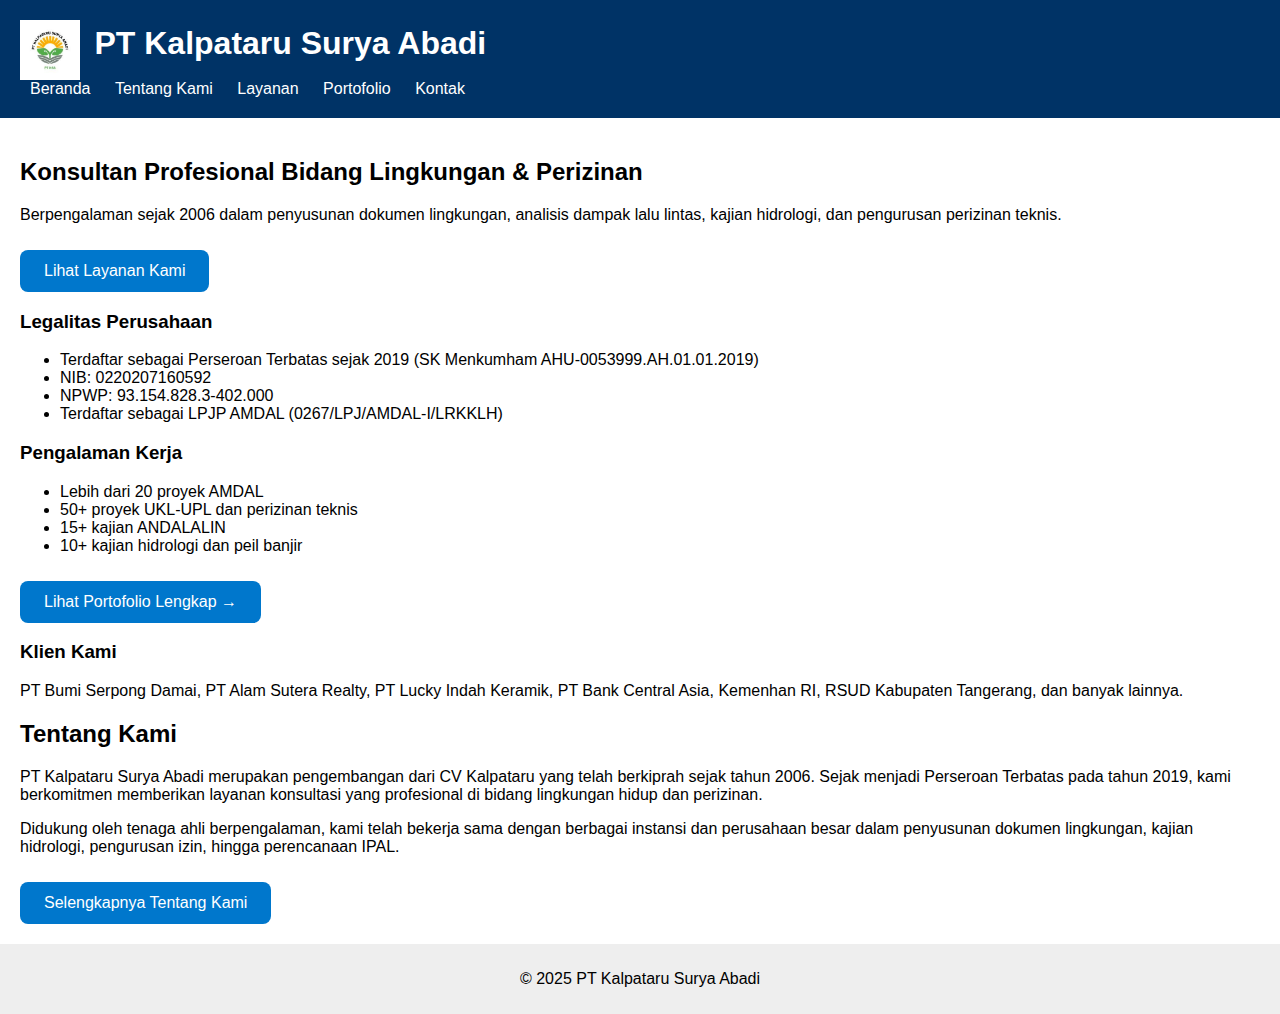
<file: index.html>
<!DOCTYPE html>
<html lang="id">
<head>
  <meta charset="UTF-8">
  <meta name="viewport" content="width=device-width, initial-scale=1.0">
  <title>Index</title>
  <link rel="stylesheet" href="css/style.css">
  <link rel="icon" href="img/logo.jpg" type="image/jpeg">

</head>
<body>
  <div class="wrapper">
  <header>
    <img src="img/logo.jpg" alt="Logo" style="height:60px; vertical-align:middle; margin-right:10px;"> <h1 style="display:inline;">PT Kalpataru Surya Abadi</h1>
    <nav>
      <a href="index.html">Beranda</a>
      <a href="about.html">Tentang Kami</a>
      <a href="services.html">Layanan</a>
      <a href="portfolio.html">Portofolio</a>
      <a href="contact.html">Kontak</a>
    </nav>
  </header>
  <main>
    <section class="hero">
      <h2>Konsultan Profesional Bidang Lingkungan & Perizinan</h2>
      <p>Berpengalaman sejak 2006 dalam penyusunan dokumen lingkungan, analisis dampak lalu lintas, kajian hidrologi, dan pengurusan perizinan teknis.</p>
      <a href="services.html" class="cta-button">Lihat Layanan Kami</a>
    </section>

    <section class="highlights">
      <div class="highlight-card">
        <h3>Legalitas Perusahaan</h3>
        <ul>
          <li>Terdaftar sebagai Perseroan Terbatas sejak 2019 (SK Menkumham AHU-0053999.AH.01.01.2019)</li>
          <li>NIB: 0220207160592</li>
          <li>NPWP: 93.154.828.3-402.000</li>
          <li>Terdaftar sebagai LPJP AMDAL (0267/LPJ/AMDAL-I/LRKKLH)</li>
        </ul>
      </div>

      <div class="highlight-card">
        <h3>Pengalaman Kerja</h3>
        <ul>
          <li>Lebih dari 20 proyek AMDAL</li>
          <li>50+ proyek UKL-UPL dan perizinan teknis</li>
          <li>15+ kajian ANDALALIN</li>
          <li>10+ kajian hidrologi dan peil banjir</li>
        </ul>
        <a href="portfolio.html" class="cta-button">Lihat Portofolio Lengkap →</a>
      </div>

      <div class="highlight-card">
        <h3>Klien Kami</h3>
        <div class="client-logos">
          <p>PT Bumi Serpong Damai, PT Alam Sutera Realty, PT Lucky Indah Keramik, PT Bank Central Asia, Kemenhan RI, RSUD Kabupaten Tangerang, dan banyak lainnya.</p>
        </div>
      </div>
    </section>

    <section class="about-preview">
      <h2>Tentang Kami</h2>
      <p>PT Kalpataru Surya Abadi merupakan pengembangan dari CV Kalpataru yang telah berkiprah sejak tahun 2006. Sejak menjadi Perseroan Terbatas pada tahun 2019, kami berkomitmen memberikan layanan konsultasi yang profesional di bidang lingkungan hidup dan perizinan.</p>
      <p>Didukung oleh tenaga ahli berpengalaman, kami telah bekerja sama dengan berbagai instansi dan perusahaan besar dalam penyusunan dokumen lingkungan, kajian hidrologi, pengurusan izin, hingga perencanaan IPAL.</p>
      <a href="about.html" class="cta-button">Selengkapnya Tentang Kami</a>
    </section>
  </main>
  <footer>
    <p>&copy; 2025 PT Kalpataru Surya Abadi</p>
  </footer>
</div>
</body>
</html>
</file>
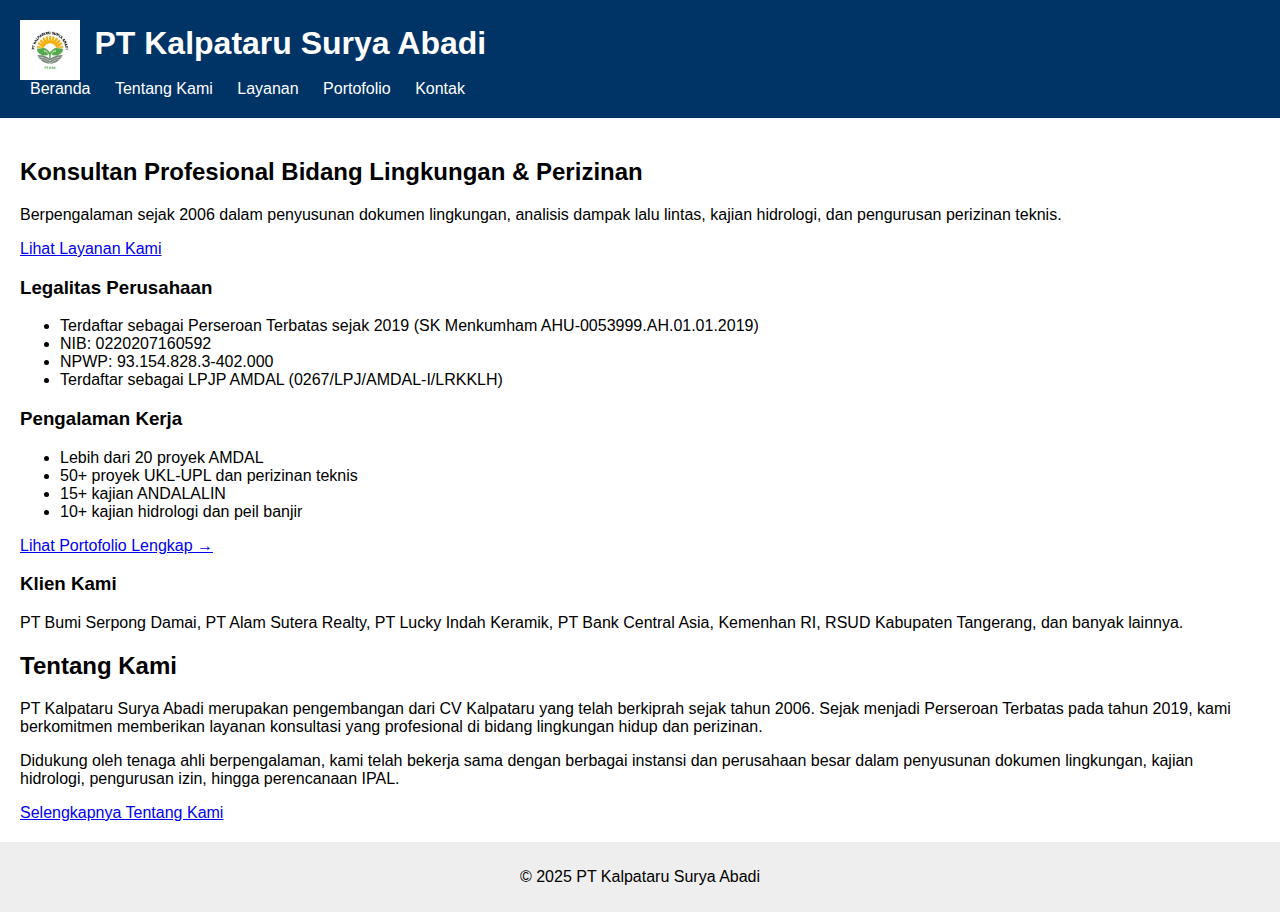
<file: pt-kalpataru-html/index.html>
<!DOCTYPE html>
<html lang="id">
<head>
  <meta charset="UTF-8">
  <meta name="viewport" content="width=device-width, initial-scale=1.0">
  <title>Index</title>
  <link rel="stylesheet" href="css/style.css">
  <link rel="icon" href="img/logo.jpg" type="image/jpeg">

</head>
<body>
  <div class="wrapper">
  <header>
    <img src="img/logo.jpg" alt="Logo" style="height:60px; vertical-align:middle; margin-right:10px;"> <h1 style="display:inline;">PT Kalpataru Surya Abadi</h1>
    <nav>
      <a href="index.html">Beranda</a>
      <a href="about.html">Tentang Kami</a>
      <a href="services.html">Layanan</a>
      <a href="portfolio.html">Portofolio</a>
      <a href="contact.html">Kontak</a>
    </nav>
  </header>
  <main>
    <section class="hero">
      <h2>Konsultan Profesional Bidang Lingkungan & Perizinan</h2>
      <p>Berpengalaman sejak 2006 dalam penyusunan dokumen lingkungan, analisis dampak lalu lintas, kajian hidrologi, dan pengurusan perizinan teknis.</p>
      <a href="services.html" class="cta-button">Lihat Layanan Kami</a>
    </section>

    <section class="highlights">
      <div class="highlight-card">
        <h3>Legalitas Perusahaan</h3>
        <ul>
          <li>Terdaftar sebagai Perseroan Terbatas sejak 2019 (SK Menkumham AHU-0053999.AH.01.01.2019)</li>
          <li>NIB: 0220207160592</li>
          <li>NPWP: 93.154.828.3-402.000</li>
          <li>Terdaftar sebagai LPJP AMDAL (0267/LPJ/AMDAL-I/LRKKLH)</li>
        </ul>
      </div>

      <div class="highlight-card">
        <h3>Pengalaman Kerja</h3>
        <ul>
          <li>Lebih dari 20 proyek AMDAL</li>
          <li>50+ proyek UKL-UPL dan perizinan teknis</li>
          <li>15+ kajian ANDALALIN</li>
          <li>10+ kajian hidrologi dan peil banjir</li>
        </ul>
        <a href="portfolio.html" class="cta-link">Lihat Portofolio Lengkap →</a>
      </div>

      <div class="highlight-card">
        <h3>Klien Kami</h3>
        <div class="client-logos">
          <p>PT Bumi Serpong Damai, PT Alam Sutera Realty, PT Lucky Indah Keramik, PT Bank Central Asia, Kemenhan RI, RSUD Kabupaten Tangerang, dan banyak lainnya.</p>
        </div>
      </div>
    </section>

    <section class="about-preview">
      <h2>Tentang Kami</h2>
      <p>PT Kalpataru Surya Abadi merupakan pengembangan dari CV Kalpataru yang telah berkiprah sejak tahun 2006. Sejak menjadi Perseroan Terbatas pada tahun 2019, kami berkomitmen memberikan layanan konsultasi yang profesional di bidang lingkungan hidup dan perizinan.</p>
      <p>Didukung oleh tenaga ahli berpengalaman, kami telah bekerja sama dengan berbagai instansi dan perusahaan besar dalam penyusunan dokumen lingkungan, kajian hidrologi, pengurusan izin, hingga perencanaan IPAL.</p>
      <a href="about.html" class="cta-button">Selengkapnya Tentang Kami</a>
    </section>
  </main>
  <footer>
    <p>&copy; 2025 PT Kalpataru Surya Abadi</p>
  </footer>
</div>
</body>
</html>
</file>
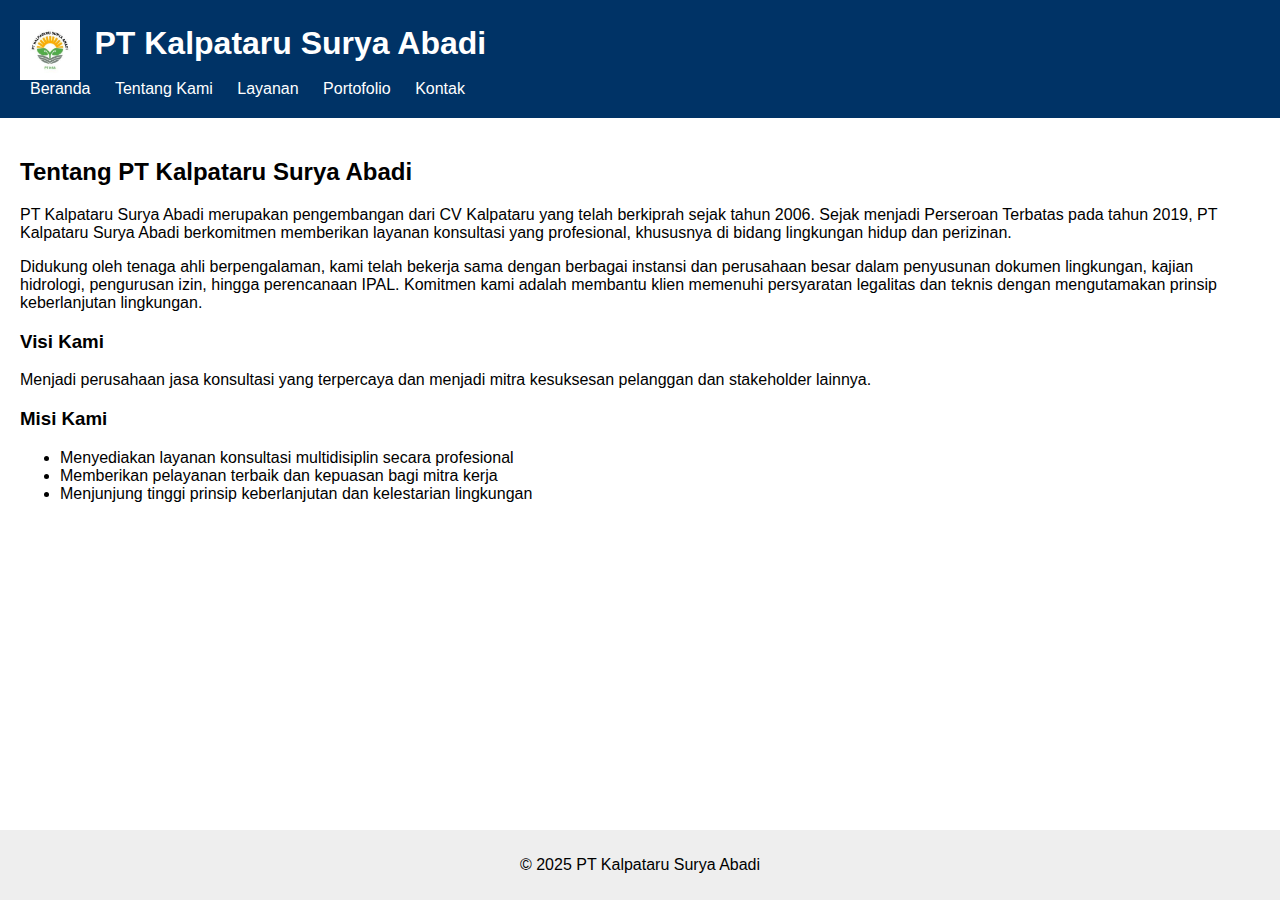
<file: about.html>
<!DOCTYPE html>
<html lang="id">
<head>
  <meta charset="UTF-8">
  <meta name="viewport" content="width=device-width, initial-scale=1.0">
  <title>About</title>
  <link rel="stylesheet" href="css/style.css">
  <link rel="icon" href="img/logo.jpg" type="image/jpeg">

</head>
<body>
  <div class="wrapper">
  <header>
    <img src="img/logo.jpg" alt="Logo" style="height:60px; vertical-align:middle; margin-right:10px;"> <h1 style="display:inline;">PT Kalpataru Surya Abadi</h1>
    <nav>
      <a href="index.html">Beranda</a>
      <a href="about.html">Tentang Kami</a>
      <a href="services.html">Layanan</a>
      <a href="portfolio.html">Portofolio</a>
      <a href="contact.html">Kontak</a>
    </nav>
  </header>
<main>
  <h2>Tentang PT Kalpataru Surya Abadi</h2>
  <p>
    PT Kalpataru Surya Abadi merupakan pengembangan dari CV Kalpataru yang telah berkiprah sejak tahun 2006.
    Sejak menjadi Perseroan Terbatas pada tahun 2019, PT Kalpataru Surya Abadi berkomitmen memberikan layanan konsultasi yang profesional, khususnya di bidang lingkungan hidup dan perizinan.
  </p>
  <p>
    Didukung oleh tenaga ahli berpengalaman, kami telah bekerja sama dengan berbagai instansi dan perusahaan besar dalam penyusunan dokumen lingkungan, kajian hidrologi, pengurusan izin, hingga perencanaan IPAL.
    Komitmen kami adalah membantu klien memenuhi persyaratan legalitas dan teknis dengan mengutamakan prinsip keberlanjutan lingkungan.
  </p>

  <h3>Visi Kami</h3>
  <p>Menjadi perusahaan jasa konsultasi yang terpercaya dan menjadi mitra kesuksesan pelanggan dan stakeholder lainnya.</p>

  <h3>Misi Kami</h3>
  <ul>
    <li>Menyediakan layanan konsultasi multidisiplin secara profesional</li>
    <li>Memberikan pelayanan terbaik dan kepuasan bagi mitra kerja</li>
    <li>Menjunjung tinggi prinsip keberlanjutan dan kelestarian lingkungan</li>
  </ul>
</main>

  <footer>
    <p>&copy; 2025 PT Kalpataru Surya Abadi</p>
  </footer>
  </div>
</body>

</html>
</file>
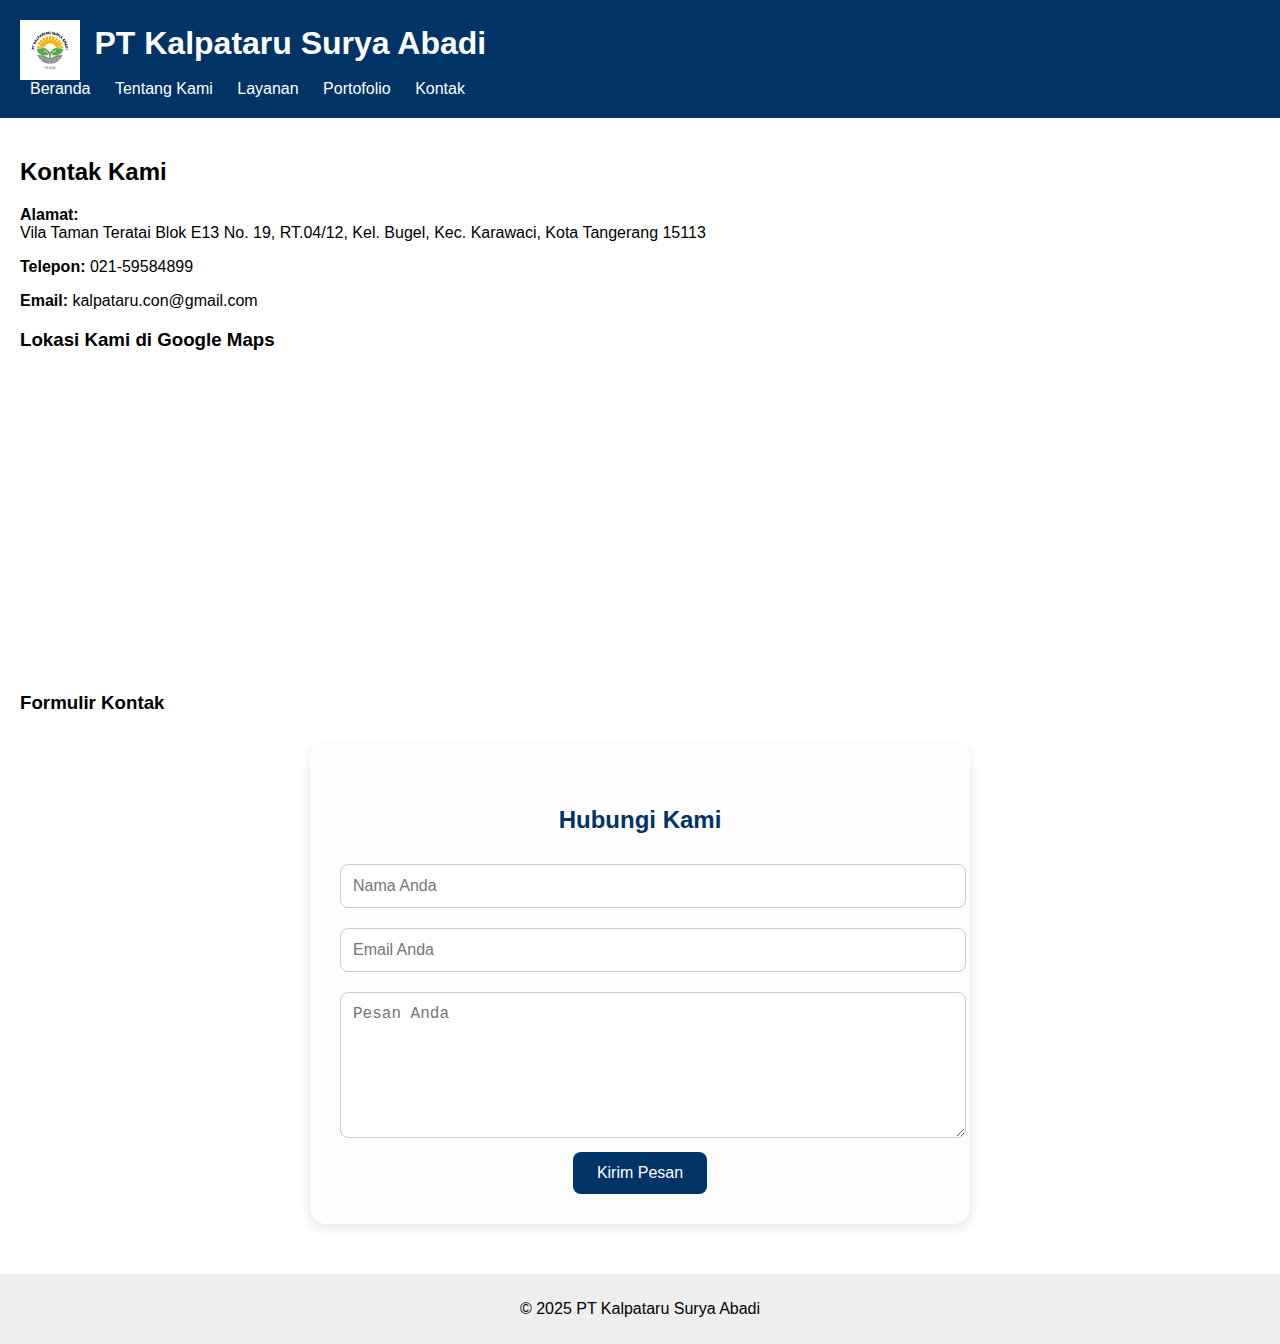
<file: contact.html>
<!DOCTYPE html>
<html lang="id">
<head>
  <meta charset="UTF-8">
  <meta name="viewport" content="width=device-width, initial-scale=1.0">
  <title>Contact</title>
  <link rel="stylesheet" href="css/style.css">
  <link rel="icon" href="img/logo.jpg" type="image/jpeg">

</head>
<body>
  <div class="wrapper">
  <header>
    <img src="img/logo.jpg" alt="Logo" style="height:60px; vertical-align:middle; margin-right:10px;"> <h1 style="display:inline;">PT Kalpataru Surya Abadi</h1>
    <nav>
      <a href="index.html">Beranda</a>
      <a href="about.html">Tentang Kami</a>
      <a href="services.html">Layanan</a>
      <a href="portfolio.html">Portofolio</a>
      <a href="contact.html">Kontak</a>
    </nav>
  </header>
  <main>
  <h2>Kontak Kami</h2>
  <p><strong>Alamat:</strong><br>
    Vila Taman Teratai Blok E13 No. 19, RT.04/12, Kel. Bugel, Kec. Karawaci, Kota Tangerang 15113</p>
  <p><strong>Telepon:</strong> 021-59584899</p>
  <p><strong>Email:</strong> kalpataru.con@gmail.com</p>

  <h3>Lokasi Kami di Google Maps</h3>
  <iframe src="https://www.google.com/maps/embed?pb=!1m14!1m8!1m3!1d247.91407481351166!2d106.604534!3d-6.180894!3m2!1i1024!2i768!4f13.1!3m3!1m2!1s0x2e69fff2bf800e57%3A0x8dc7e1ca8699466a!2sPT.%20KALPATARU%20SURYA%20ABADI!5e0!3m2!1sid!2sid!4v1750832837823!5m2!1sid!2sid" 
  width="100%" height="300" style="border:0;" allowfullscreen="" loading="lazy" referrerpolicy="no-referrer-when-downgrade"></iframe>

  <h3>Formulir Kontak</h3>
  <div class="contact-card">
  <form action="#" method="POST">
    <h4>Hubungi Kami</h4>
    <input type="text" name="name" placeholder="Nama Anda" required>
    <input type="email" name="email" placeholder="Email Anda" required>
    <textarea name="message" placeholder="Pesan Anda" required></textarea>
    <button type="submit">Kirim Pesan</button>
  </form>
</div>

</form>

</main>

  <footer>
    <p>&copy; 2025 PT Kalpataru Surya Abadi</p>
  </footer>
</div>
</body>

</html>
</file>
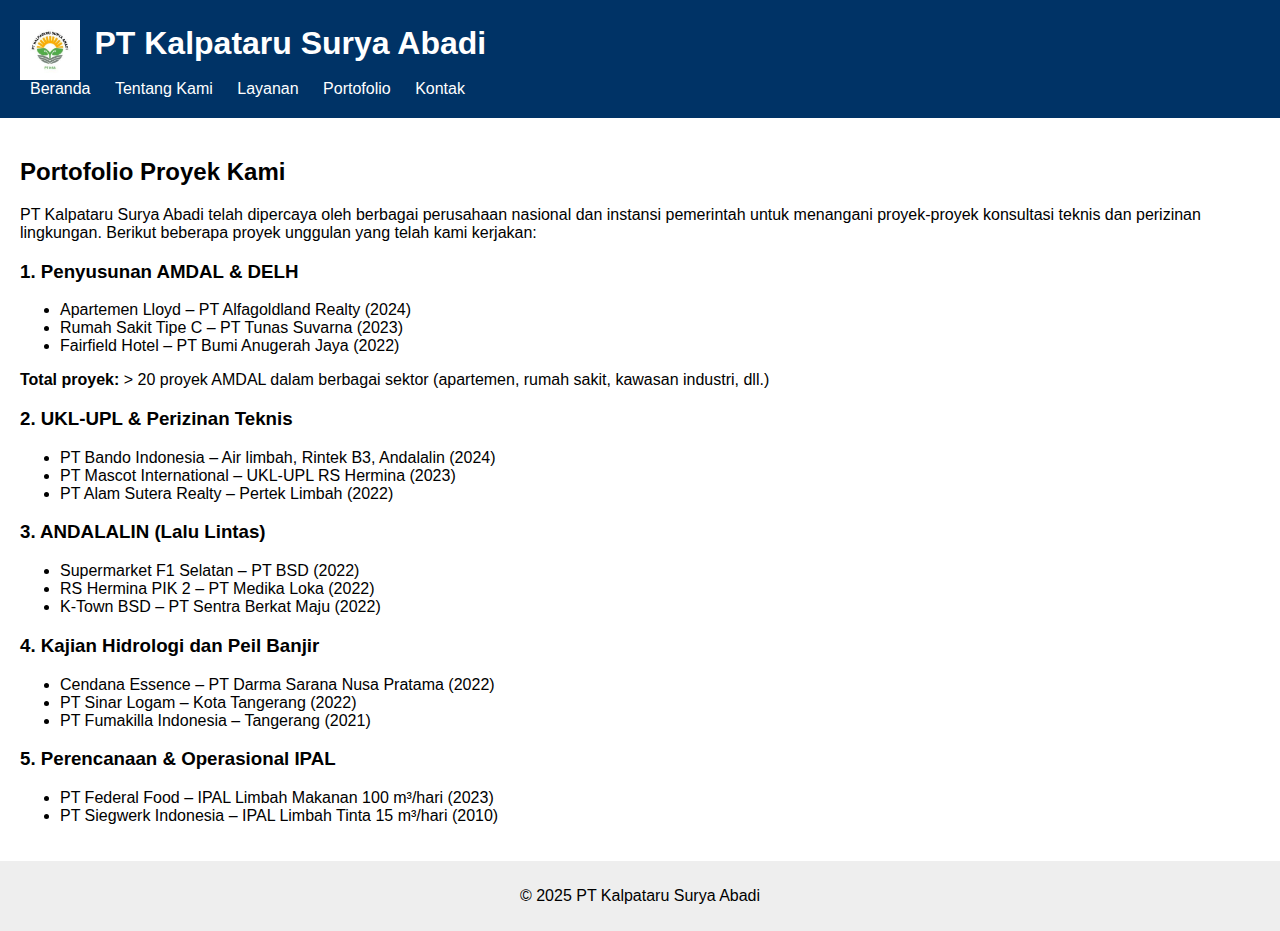
<file: portfolio.html>
<!DOCTYPE html>
<html lang="id">
<head>
  <meta charset="UTF-8">
  <meta name="viewport" content="width=device-width, initial-scale=1.0">
  <title>Portfolio</title>
  <link rel="stylesheet" href="css/style.css">
  <link rel="icon" href="img/logo.jpg" type="image/jpeg">

</head>
<body>
  <div class="wrapper">
  <header>
    <img src="img/logo.jpg" alt="Logo" style="height:60px; vertical-align:middle; margin-right:10px;"> <h1 style="display:inline;">PT Kalpataru Surya Abadi</h1>
    <nav>
      <a href="index.html">Beranda</a>
      <a href="about.html">Tentang Kami</a>
      <a href="services.html">Layanan</a>
      <a href="portfolio.html">Portofolio</a>
      <a href="contact.html">Kontak</a>
    </nav>
  </header>
  <main>
  <h2>Portofolio Proyek Kami</h2>
  <p>
    PT Kalpataru Surya Abadi telah dipercaya oleh berbagai perusahaan nasional dan instansi pemerintah untuk menangani proyek-proyek konsultasi teknis dan perizinan lingkungan. Berikut beberapa proyek unggulan yang telah kami kerjakan:
  </p>

  <h3>1. Penyusunan AMDAL & DELH</h3>
  <ul>
    <li>Apartemen Lloyd – PT Alfagoldland Realty (2024)</li>
    <li>Rumah Sakit Tipe C – PT Tunas Suvarna (2023)</li>
    <li>Fairfield Hotel – PT Bumi Anugerah Jaya (2022)</li>
  </ul>
  <p><strong>Total proyek:</strong> &gt; 20 proyek AMDAL dalam berbagai sektor (apartemen, rumah sakit, kawasan industri, dll.)</p>

  <h3>2. UKL-UPL & Perizinan Teknis</h3>
  <ul>
    <li>PT Bando Indonesia – Air limbah, Rintek B3, Andalalin (2024)</li>
    <li>PT Mascot International – UKL-UPL RS Hermina (2023)</li>
    <li>PT Alam Sutera Realty – Pertek Limbah (2022)</li>
  </ul>

  <h3>3. ANDALALIN (Lalu Lintas)</h3>
  <ul>
    <li>Supermarket F1 Selatan – PT BSD (2022)</li>
    <li>RS Hermina PIK 2 – PT Medika Loka (2022)</li>
    <li>K-Town BSD – PT Sentra Berkat Maju (2022)</li>
  </ul>

  <h3>4. Kajian Hidrologi dan Peil Banjir</h3>
  <ul>
    <li>Cendana Essence – PT Darma Sarana Nusa Pratama (2022)</li>
    <li>PT Sinar Logam – Kota Tangerang (2022)</li>
    <li>PT Fumakilla Indonesia – Tangerang (2021)</li>
  </ul>

  <h3>5. Perencanaan & Operasional IPAL</h3>
  <ul>
    <li>PT Federal Food – IPAL Limbah Makanan 100 m³/hari (2023)</li>
    <li>PT Siegwerk Indonesia – IPAL Limbah Tinta 15 m³/hari (2010)</li>
  </ul>
</main>

  <footer>
    <p>&copy; 2025 PT Kalpataru Surya Abadi</p>
  </footer>
 </div>
</body>
</html>
</file>
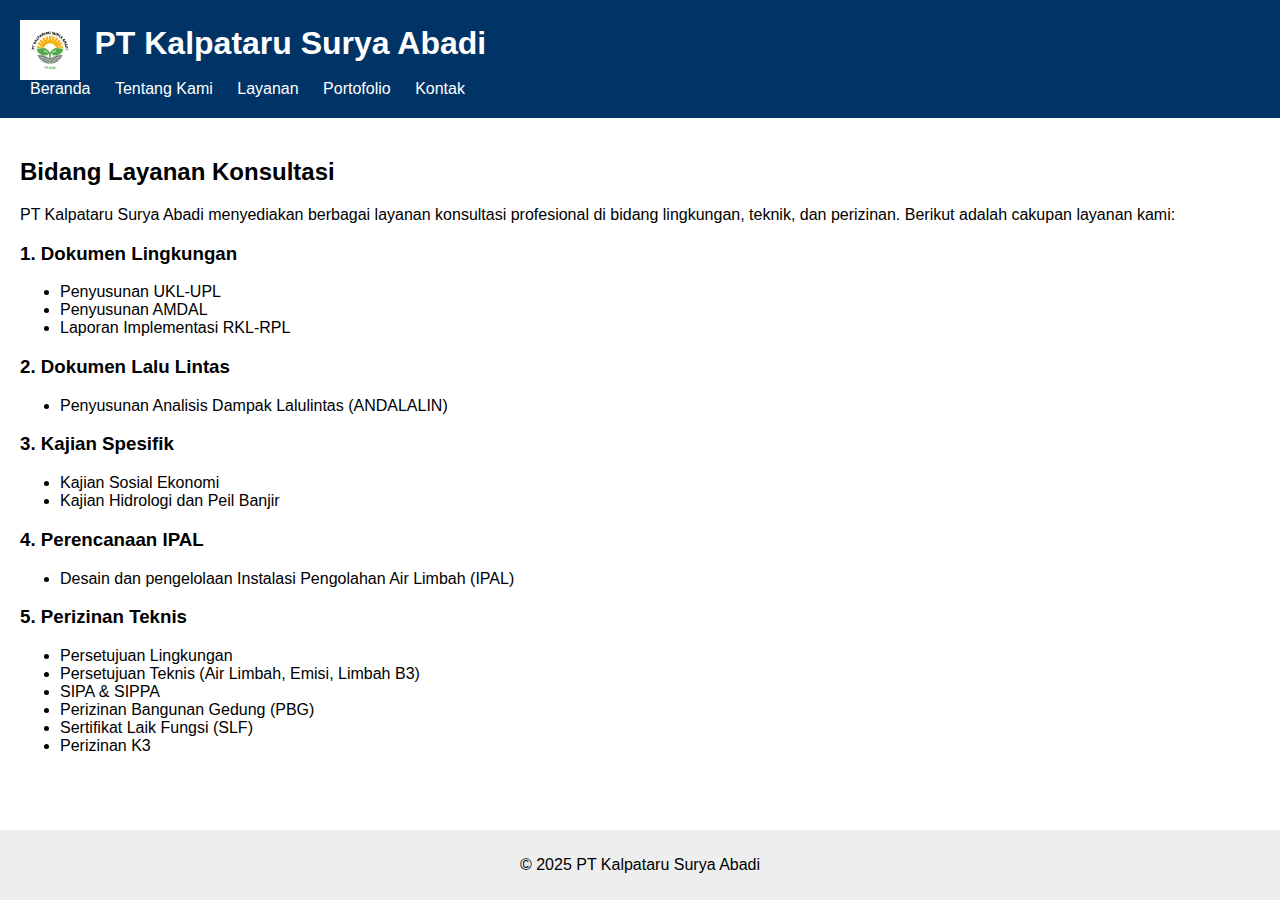
<file: services.html>
<!DOCTYPE html>
<html lang="id">
<head>
  <meta charset="UTF-8">
  <meta name="viewport" content="width=device-width, initial-scale=1.0">
  <title>Services</title>
  <link rel="stylesheet" href="css/style.css">
  <link rel="icon" href="img/logo.jpg" type="image/jpeg">

</head>
<body>
  <div class="wrapper">
  <header>
    <img src="img/logo.jpg" alt="Logo" style="height:60px; vertical-align:middle; margin-right:10px;"> <h1 style="display:inline;">PT Kalpataru Surya Abadi</h1>
    <nav>
      <a href="index.html">Beranda</a>
      <a href="about.html">Tentang Kami</a>
      <a href="services.html">Layanan</a>
      <a href="portfolio.html">Portofolio</a>
      <a href="contact.html">Kontak</a>
    </nav>
  </header>
  <main>
  <h2>Bidang Layanan Konsultasi</h2>
  <p>PT Kalpataru Surya Abadi menyediakan berbagai layanan konsultasi profesional di bidang lingkungan, teknik, dan perizinan. Berikut adalah cakupan layanan kami:</p>

  <h3>1. Dokumen Lingkungan</h3>
  <ul>
    <li>Penyusunan UKL-UPL</li>
    <li>Penyusunan AMDAL</li>
    <li>Laporan Implementasi RKL-RPL</li>
  </ul>

  <h3>2. Dokumen Lalu Lintas</h3>
  <ul>
    <li>Penyusunan Analisis Dampak Lalulintas (ANDALALIN)</li>
  </ul>

  <h3>3. Kajian Spesifik</h3>
  <ul>
    <li>Kajian Sosial Ekonomi</li>
    <li>Kajian Hidrologi dan Peil Banjir</li>
  </ul>

  <h3>4. Perencanaan IPAL</h3>
  <ul>
    <li>Desain dan pengelolaan Instalasi Pengolahan Air Limbah (IPAL)</li>
  </ul>

  <h3>5. Perizinan Teknis</h3>
  <ul>
    <li>Persetujuan Lingkungan</li>
    <li>Persetujuan Teknis (Air Limbah, Emisi, Limbah B3)</li>
    <li>SIPA & SIPPA</li>
    <li>Perizinan Bangunan Gedung (PBG)</li>
    <li>Sertifikat Laik Fungsi (SLF)</li>
    <li>Perizinan K3</li>
  </ul>
</main>

  <footer>
    <p>&copy; 2025 PT Kalpataru Surya Abadi</p>
  </footer>
</div>
</body>
</html>
</file>
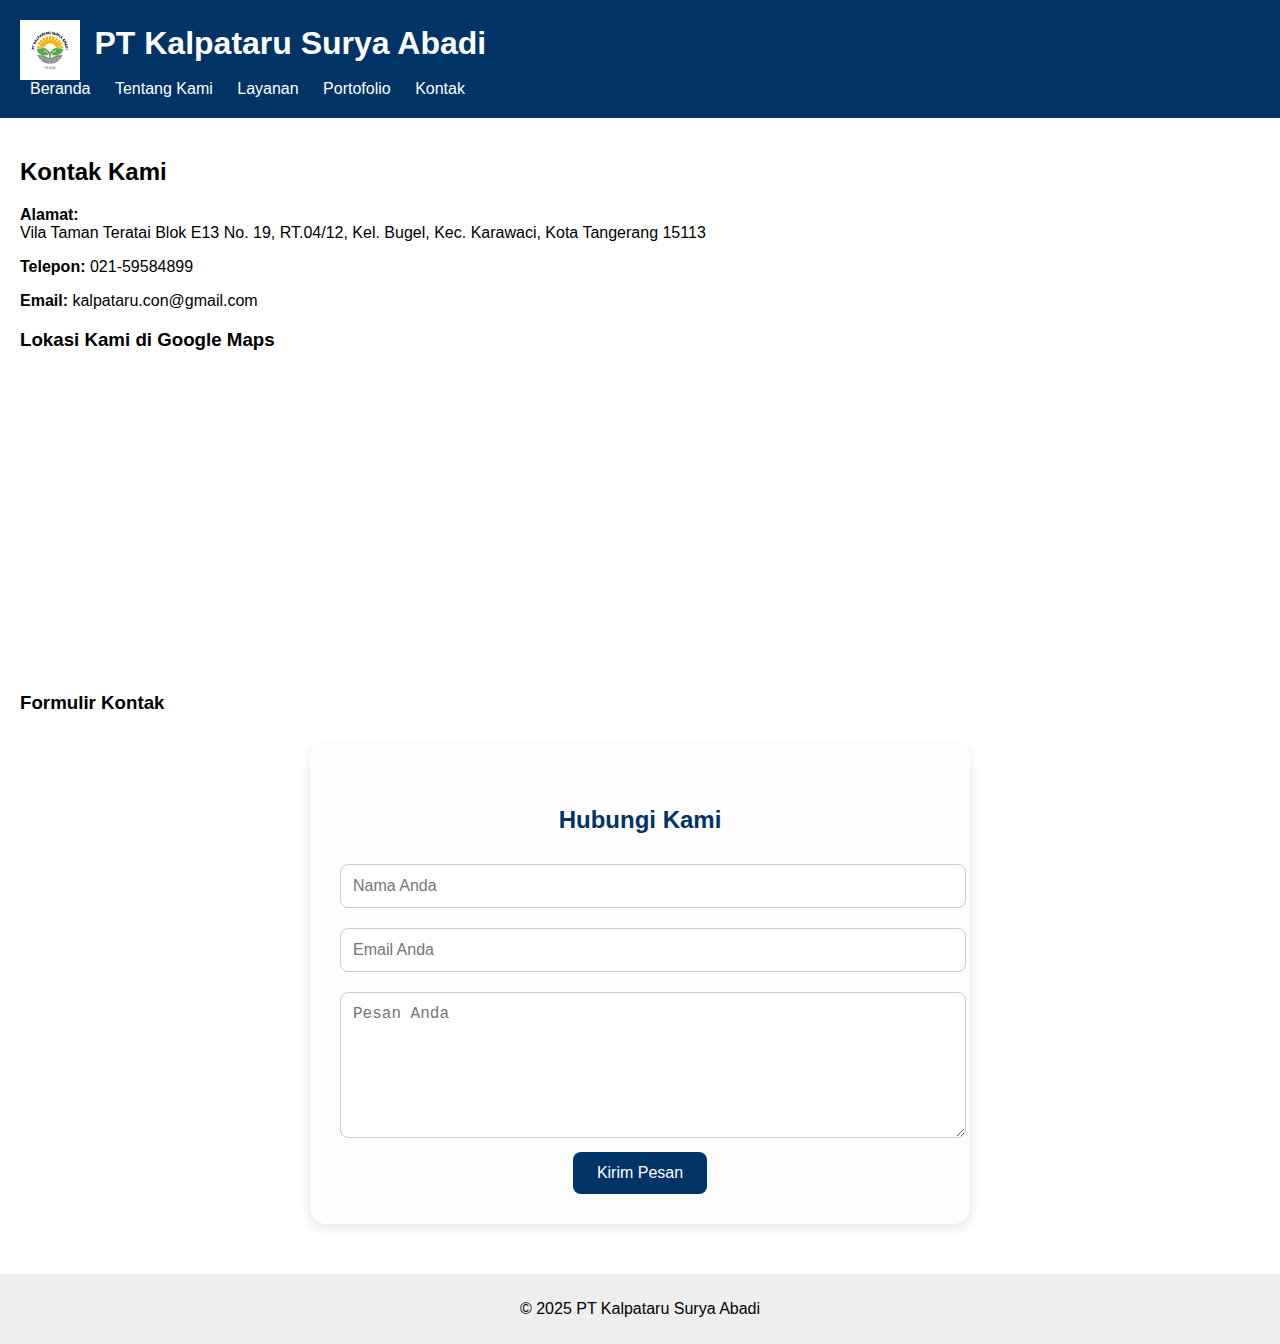
<file: pt-kalpataru-html/contact.html>
<!DOCTYPE html>
<html lang="id">
<head>
  <meta charset="UTF-8">
  <meta name="viewport" content="width=device-width, initial-scale=1.0">
  <title>Contact</title>
  <link rel="stylesheet" href="css/style.css">
  <link rel="icon" href="img/logo.jpg" type="image/jpeg">

</head>
<body>
  <div class="wrapper">
  <header>
    <img src="img/logo.jpg" alt="Logo" style="height:60px; vertical-align:middle; margin-right:10px;"> <h1 style="display:inline;">PT Kalpataru Surya Abadi</h1>
    <nav>
      <a href="index.html">Beranda</a>
      <a href="about.html">Tentang Kami</a>
      <a href="services.html">Layanan</a>
      <a href="portfolio.html">Portofolio</a>
      <a href="contact.html">Kontak</a>
    </nav>
  </header>
  <main>
  <h2>Kontak Kami</h2>
  <p><strong>Alamat:</strong><br>
    Vila Taman Teratai Blok E13 No. 19, RT.04/12, Kel. Bugel, Kec. Karawaci, Kota Tangerang 15113</p>
  <p><strong>Telepon:</strong> 021-59584899</p>
  <p><strong>Email:</strong> kalpataru.con@gmail.com</p>

  <h3>Lokasi Kami di Google Maps</h3>
  <iframe
    src="https://www.google.com/maps/embed?pb=!1m18!1m12!1m3!1d3966.3688609961165!2d106.60750141431246!3d-6.213867995507477!2m3!1f0!2f0!3f0!3m2!1i1024!2i768!4f13.1!3m3!1m2!1s0x2e69fbaaa216db05%3A0x1a7659cc0027b0a4!2sVila%20Taman%20Teratai%2C%20Karawaci%2C%20Tangerang!5e0!3m2!1sid!2sid!4v1685083245612!5m2!1sid!2sid"
    width="100%" height="300" style="border:0;" allowfullscreen="" loading="lazy"></iframe>

  <h3>Formulir Kontak</h3>
  <div class="contact-card">
  <form action="#" method="POST">
    <h4>Hubungi Kami</h4>
    <input type="text" name="name" placeholder="Nama Anda" required>
    <input type="email" name="email" placeholder="Email Anda" required>
    <textarea name="message" placeholder="Pesan Anda" required></textarea>
    <button type="submit">Kirim Pesan</button>
  </form>
</div>

</form>

</main>

  <footer>
    <p>&copy; 2025 PT Kalpataru Surya Abadi</p>
  </footer>
</div>
</body>

</html>
</file>
<file: css/style.css>
/* Pastikan html dan body punya height 100% */
html, body {
  height: 100%;
  margin: 0;
  padding: 0;
  font-family: Arial, sans-serif;
}

/* Bungkus semua isi (header, main, footer) di wrapper */
.wrapper {
  min-height: 100%;
  display: flex;
  flex-direction: column;
}

/* Main akan mengisi ruang fleksibel */
main {
  flex: 1;
  padding: 20px;
}

header {
  background-color: #003366;
  color: white;
  padding: 20px;
}

nav a {
  margin: 0 10px;
  color: white;
  text-decoration: none;
}

footer {
  text-align: center;
  background-color: #eee;
  padding: 10px;
}
@media (max-width: 768px) {
  nav a {
    display: block;
    margin: 10px 0;
  }

  header, footer {
    text-align: center;
  }

  header img {
    display: block;
    margin: 0 auto 10px auto;
  }
  
}
.contact-card {
  max-width: 600px;
  margin: 30px auto;
  background: #fdfdfd;
  box-shadow: 0 4px 12px rgba(0, 0, 0, 0.1);
  border-radius: 16px;
  padding: 30px;
  text-align: center;
}

.contact-card h4 {
  margin-bottom: 20px;
  color: #003366;
  font-size: 24px;
}

.contact-card input,
.contact-card textarea {
  width: 100%;
  padding: 12px;
  margin: 10px 0;
  border: 1px solid #ccc;
  border-radius: 8px;
  font-size: 16px;
}

.contact-card textarea {
  height: 120px;
  resize: vertical;
}

.contact-card button {
  background-color: #003366;
  color: white;
  border: none;
  padding: 12px 24px;
  border-radius: 8px;
  font-size: 16px;
  cursor: pointer;
  transition: background-color 0.3s;
}

.contact-card button:hover {
  background-color: #005599;
}

iframe {
  border-radius: 12px;
  border: 2px solid #274cf1;
}
.cta-button {
  display: inline-block;
  background-color: #0077cc;
  color: white;
  padding: 12px 24px;
  font-size: 16px;
  text-decoration: none;
  border-radius: 8px;
  margin-top: 10px;
  transition: background-color 0.3s ease;
}

.cta-button:hover {
  background-color: #005fa3;
}
</file>
<file: pt-kalpataru-html/css/style.css>
/* Pastikan html dan body punya height 100% */
html, body {
  height: 100%;
  margin: 0;
  padding: 0;
  font-family: Arial, sans-serif;
}

/* Bungkus semua isi (header, main, footer) di wrapper */
.wrapper {
  min-height: 100%;
  display: flex;
  flex-direction: column;
}

/* Main akan mengisi ruang fleksibel */
main {
  flex: 1;
  padding: 20px;
}

header {
  background-color: #003366;
  color: white;
  padding: 20px;
}

nav a {
  margin: 0 10px;
  color: white;
  text-decoration: none;
}

footer {
  text-align: center;
  background-color: #eee;
  padding: 10px;
}
@media (max-width: 768px) {
  nav a {
    display: block;
    margin: 10px 0;
  }

  header, footer {
    text-align: center;
  }

  header img {
    display: block;
    margin: 0 auto 10px auto;
  }
  
}
.contact-card {
  max-width: 600px;
  margin: 30px auto;
  background: #fdfdfd;
  box-shadow: 0 4px 12px rgba(0, 0, 0, 0.1);
  border-radius: 16px;
  padding: 30px;
  text-align: center;
}

.contact-card h4 {
  margin-bottom: 20px;
  color: #003366;
  font-size: 24px;
}

.contact-card input,
.contact-card textarea {
  width: 100%;
  padding: 12px;
  margin: 10px 0;
  border: 1px solid #ccc;
  border-radius: 8px;
  font-size: 16px;
}

.contact-card textarea {
  height: 120px;
  resize: vertical;
}

.contact-card button {
  background-color: #003366;
  color: white;
  border: none;
  padding: 12px 24px;
  border-radius: 8px;
  font-size: 16px;
  cursor: pointer;
  transition: background-color 0.3s;
}

.contact-card button:hover {
  background-color: #005599;
}
</file>
